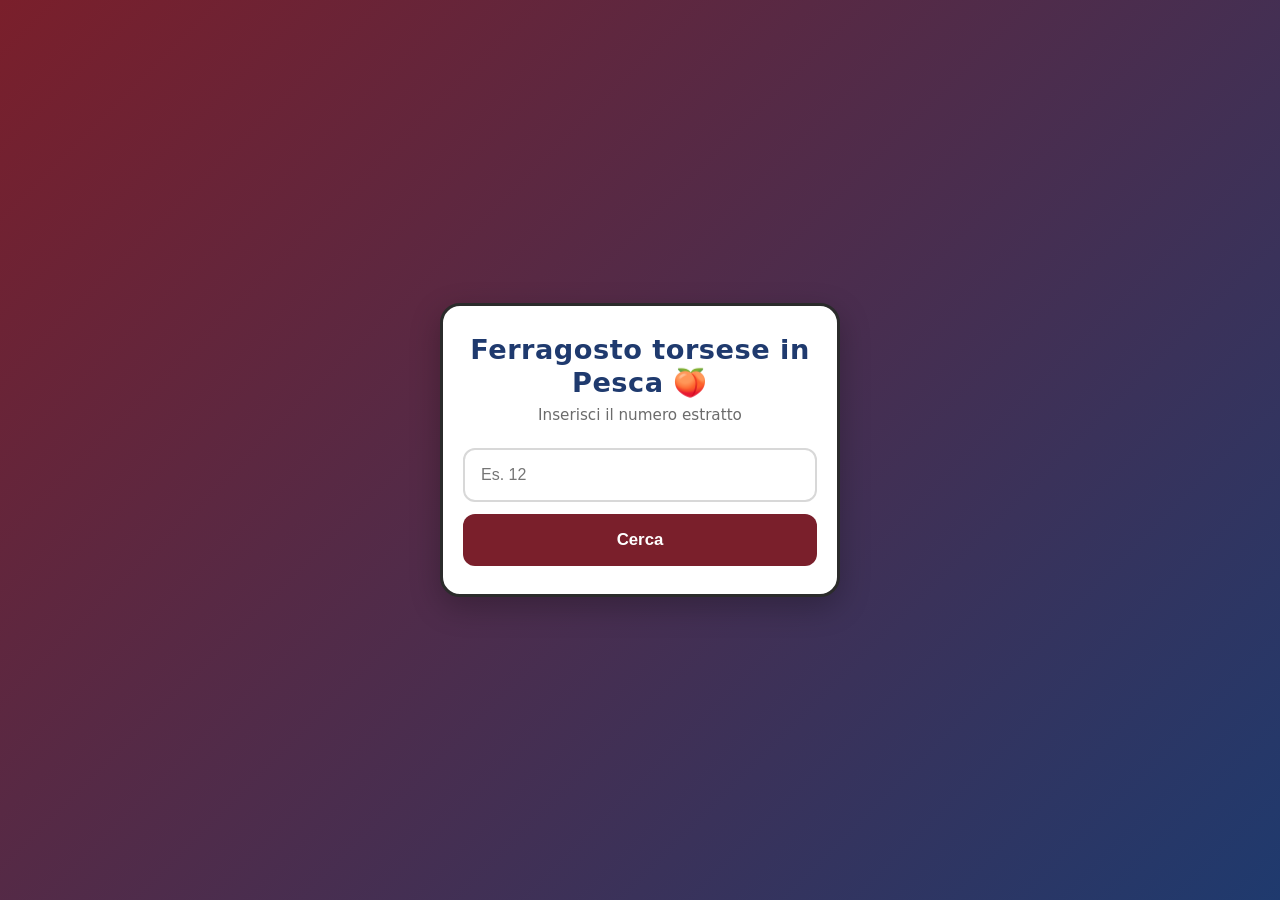
<file: pesca/public/index.html>
<!DOCTYPE html>
<html lang="it">
<head>
  <meta charset="UTF-8">
  <meta name="viewport" content="width=device-width, initial-scale=1.0, maximum-scale=1.0, viewport-fit=cover">
  <title>Pesca di Beneficenza</title>
  <link rel="stylesheet" href="style.css">
  <link rel="manifest" href="manifest.json">
  <meta name="theme-color" content="#1f3a6e">
  <link rel="apple-touch-icon" href="icon-192.png">
</head>
<body>


        <div class="card">
          <h1> Ferragosto torsese in Pesca 🍑  </h1>
          <p class="subtitle">Inserisci il numero estratto</p>

          <form id="form-numero" autocomplete="off">
            <input
              type="number"
              id="input-numero"
              inputmode="numeric"
              placeholder="Es. 12"
              min="1"
              required
            >
            <button type="submit">Cerca</button>
            </form>

          <div id="risultato" class="risultato nascosto"></div>
          </div>



  <script src="script.js"></script>
</body>
</html>
</file>
<file: pesca/public/style.css>
* {
  box-sizing: border-box;
  -webkit-tap-highlight-color: transparent;
}

html {
  height: 100%;
}

body {
  margin: 0;
  min-height: 100vh;
  min-height: 100dvh; /* gestisce correttamente la barra indirizzi mobile */
  display: flex;
  align-items: center;
  justify-content: center;
  background: linear-gradient(135deg, #7a1f2b, #1f3a6e);
  font-family: 'Segoe UI', system-ui, sans-serif;
  padding: 20px;
  padding-top: max(20px, env(safe-area-inset-top));
  padding-bottom: max(20px, env(safe-area-inset-bottom));
  padding-left: max(20px, env(safe-area-inset-left));
  padding-right: max(20px, env(safe-area-inset-right));
  -webkit-text-size-adjust: 100%;
}

.card {
  background: #ffffff;
  border-radius: 20px;
  padding: 28px 20px;
  max-width: 400px;
  width: 100%;
  box-shadow: 0 10px 30px rgba(0, 0, 0, 0.25);
  text-align: center;
  border: 3px solid #2b2b2b;
}

h1 {
  margin: 0 0 6px;
  font-size: clamp(1.4rem, 5vw, 1.7rem);
  color: #1f3a6e;
  letter-spacing: 0.5px;
  line-height: 1.2;
}

.subtitle {
  margin: 0 0 24px;
  color: #6b6b6b;
  font-size: 0.95rem;
}

form {
  display: flex;
  flex-direction: column;
  gap: 12px;
}

input[type="number"] {
  width: 100%;
  padding: 16px;
  font-size: 16px; /* fondamentale: sotto 16px iOS forza lo zoom sul focus */
  border: 2px solid #d8d8d8;
  border-radius: 12px;
  outline: none;
  transition: border-color 0.2s;
  color: #2b2b2b;
  -webkit-appearance: none;
  appearance: none;
}

input[type="number"]:focus {
  border-color: #1f3a6e;
}

/* rimuove le frecce incrementali su alcuni browser mobile */
input[type="number"]::-webkit-inner-spin-button,
input[type="number"]::-webkit-outer-spin-button {
  -webkit-appearance: none;
  margin: 0;
}

button {
  width: 100%;
  padding: 16px;
  font-size: 1.05rem;
  font-weight: 600;
  color: #fff;
  background: #7a1f2b;
  border: none;
  border-radius: 12px;
  cursor: pointer;
  transition: background 0.2s, transform 0.1s;
  min-height: 48px; /* tap target minimo consigliato */
}

button:hover {
  background: #5e1620;
}

button:active {
  transform: scale(0.97);
  background: #5e1620;
}

.risultato {
  margin-top: 20px;
  padding: 16px;
  border-radius: 14px;
  font-size: 1.1rem;
  font-weight: 600;
  animation: fade-in 0.25s ease;
  word-break: break-word;
}

.risultato.trovato {
  background: #e8edf6;
  color: #1f3a6e;
  border: 2px solid #1f3a6e;
}

.risultato.non-trovato {
  background: #f6e9ea;
  color: #7a1f2b;
  border: 2px solid #7a1f2b;
}

.nascosto {
  display: none;
}

@keyframes fade-in {
  from { opacity: 0; transform: translateY(-6px); }
  to   { opacity: 1; transform: translateY(0); }
}

/* schermi molto piccoli (es. iPhone SE) */
@media (max-width: 340px) {
  .card {
    padding: 22px 16px;
  }
}

/* dispositivi con schermo molto basso in orizzontale */
@media (max-height: 480px) {
  body {
    align-items: flex-start;
    padding-top: max(16px, env(safe-area-inset-top));
  }
  .subtitle {
    margin-bottom: 16px;
  }
}
</file>
